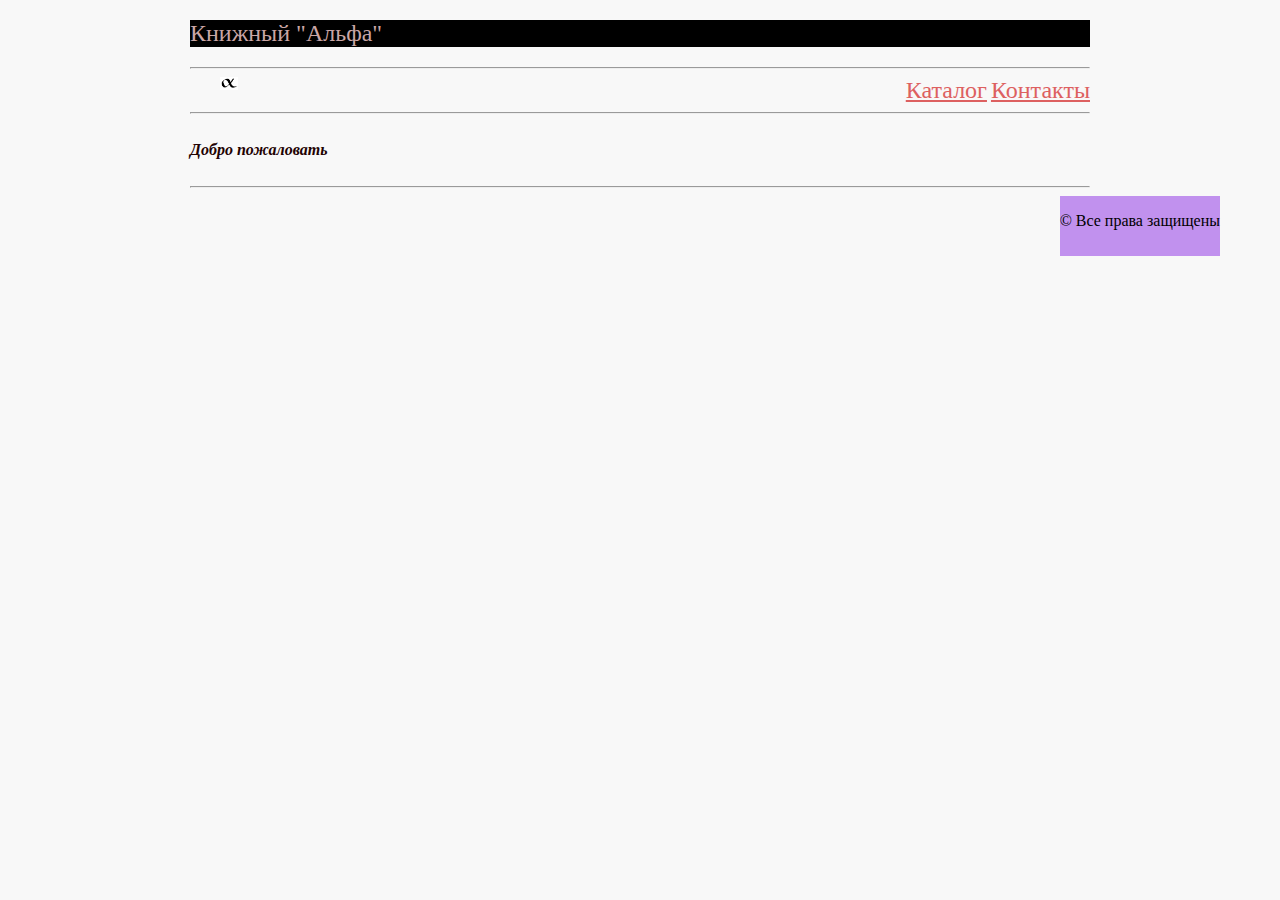
<file: index.html>
<!DOCTYPE html>
<html>
    <head>
        <title>Главная</title>
        <link rel="stylesheet" type="text/css" href="style.css">
    </head>
    <body bgcolor="#e6e6fa">
        <div class="conteiner">
            <div class="header">
                <h2>Книжный "Альфа"</h2>
                    <hr>
                    <header>
                        <img class="tenth" align="left"  src="5.jpg" width="2%" height="2%">
                        <nav align="right">
                            <a href = "/catalog.html">Каталог</a>
                            <a href = "/contacts.html">Контакты</a>
                        </nav>
                    </header>
            </div>
            <div class=" content">      
                    <hr>
                    
                        <h4>Добро пожаловать</h4>
                    
                    <hr>
            </div>
            <div class="footer">
                    <footer align="right">
                        <p align="center">	&#169; Все права защищены</p>
                    </footer>
            </div>
        </div>
    </body>

</html>
</file>
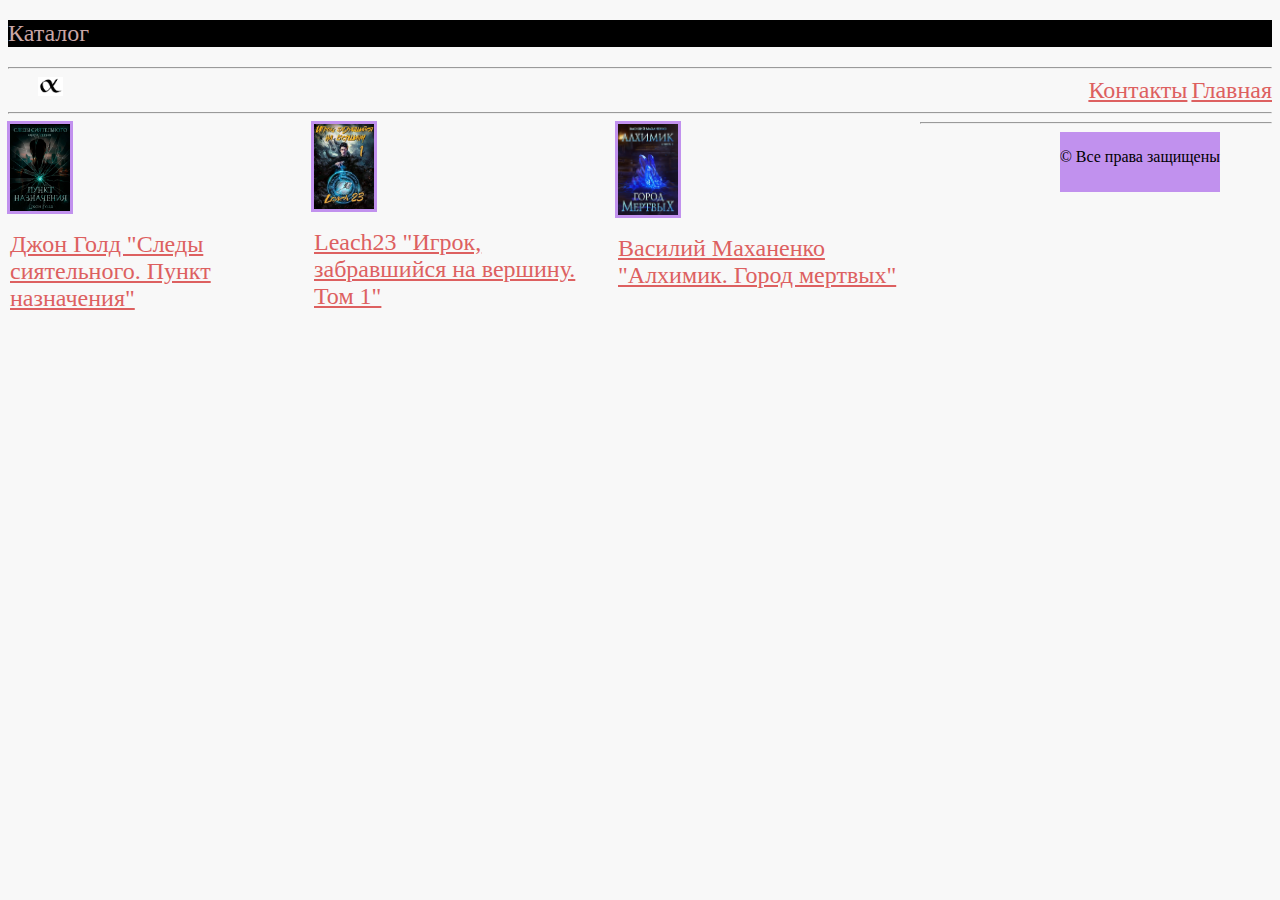
<file: catalog.html>
<!DOCTYPE html>
<html>
    <head>
        <title>Каталог</title>
        <link rel="stylesheet" type="text/css" href="style.css">
    </head>
    <body bgcolor="#e6e6fa">
        <h2>Каталог</h2>
        <hr>
        <header>
            <img class="tenth" align="left" src="5.jpg" width="2%" height="2%">
            <nav align="right">
                <a href = "/contacts.html">Контакты</a>
                <a href = "/index.html">Главная</a> 
            </nav>
        </header>
        <hr>
        <div>
            <div class="twelth">
                <img class="sixth" src="1.jpg" width="20%" height="20%">
                <p><a href="/Следы сиятельного. Пункт назначения..html">Джон Голд "Следы сиятельного. Пункт назначения"</a></p>
            </div>
            <div class="twelth">
                <img class="sixth" src="3.jpg" width="20%" height="20%">
                <p><a href="/Следы сиятельного. Пункт назначения..html"> Leach23 "Игрок, забравшийся на вершину. Том 1"</a></p>
            </div>
            <div class="twelth">  
                <img class="sixth" src="4.jpg" width="20%" height="20%">
                <p><a href="/Следы сиятельного. Пункт назначения..html"> Василий Маханенко "Алхимик. Город мертвых"</a></p>
            </div>
        </div>
        <hr>
        <footer class="seventh">
            <p  align="center">	&#169; Все права защищены</p>
        </footer>
    </body>

</html>
</file>
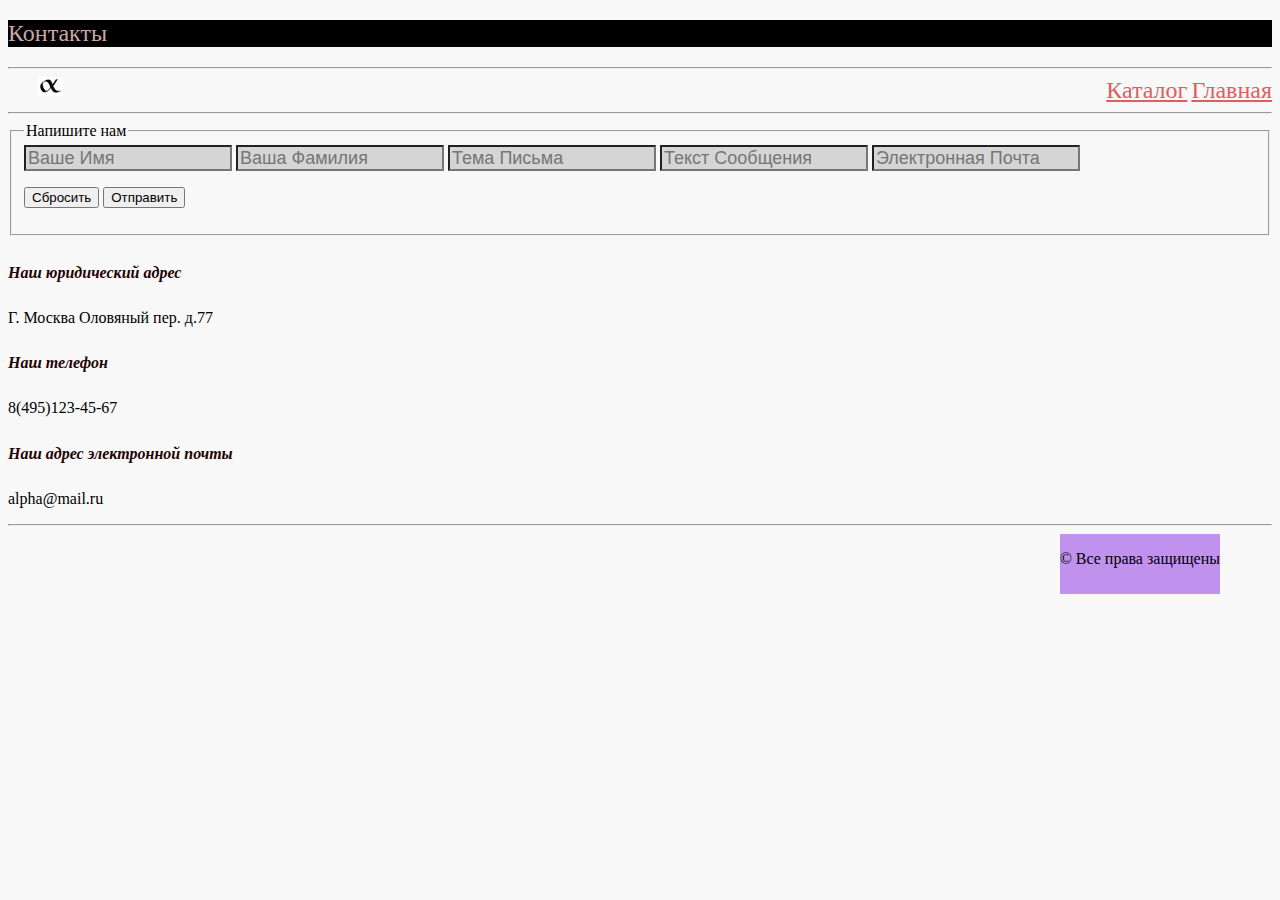
<file: contacts.html>
<!DOCTYPE html>
<html>
    <head>
        <title>Контакты</title>
        <link rel="stylesheet" type="text/css" href="style.css">
    </head>
    <body bgcolor="#e6e6fa">
        <h2>Контакты</h2>
        <hr>
        <header>
            <img class="tenth" align="left" src="5.jpg" width="2%" height="2%">
            <nav align="right">
                <a href = "/catalog.html">Каталог</a>
                <a href = "/index.html">Главная</a> 
            </nav>
        </header>
        <hr>
        <form action>
            <fieldset>
                <legend>Напишите нам</legend>
                <input    type="text" placeholder="Ваше имя" size="50">
                <input    type="text" placeholder="Ваша фамилия" size="50">
                <input  type="text" placeholder="Тема письма" size="107">
                <input  type="text" placeholder="Текст сообщения" size="107">
                <input  type="email" placeholder="Электронная почта">
                <p>
                     <input type="reset" value="Сбросить" size="50">
                    <input type="button" value="Отправить" size="50">
                </p>
            </fieldset>
        </form>  
        <h4>Наш юридический адрес</h4>
        <p>Г. Москва Оловяный пер. д.77</p>
        <h4>Наш телефон</h4>
        <p>8(495)123-45-67</p>
        <h4>Наш адрес электронной почты</h4>
        <p>alpha@mail.ru</p>
        <hr>
        <footer>
            <p align="center">	&#169; Все права защищены</p>
        </footer>
    </body>

</html>
</file>
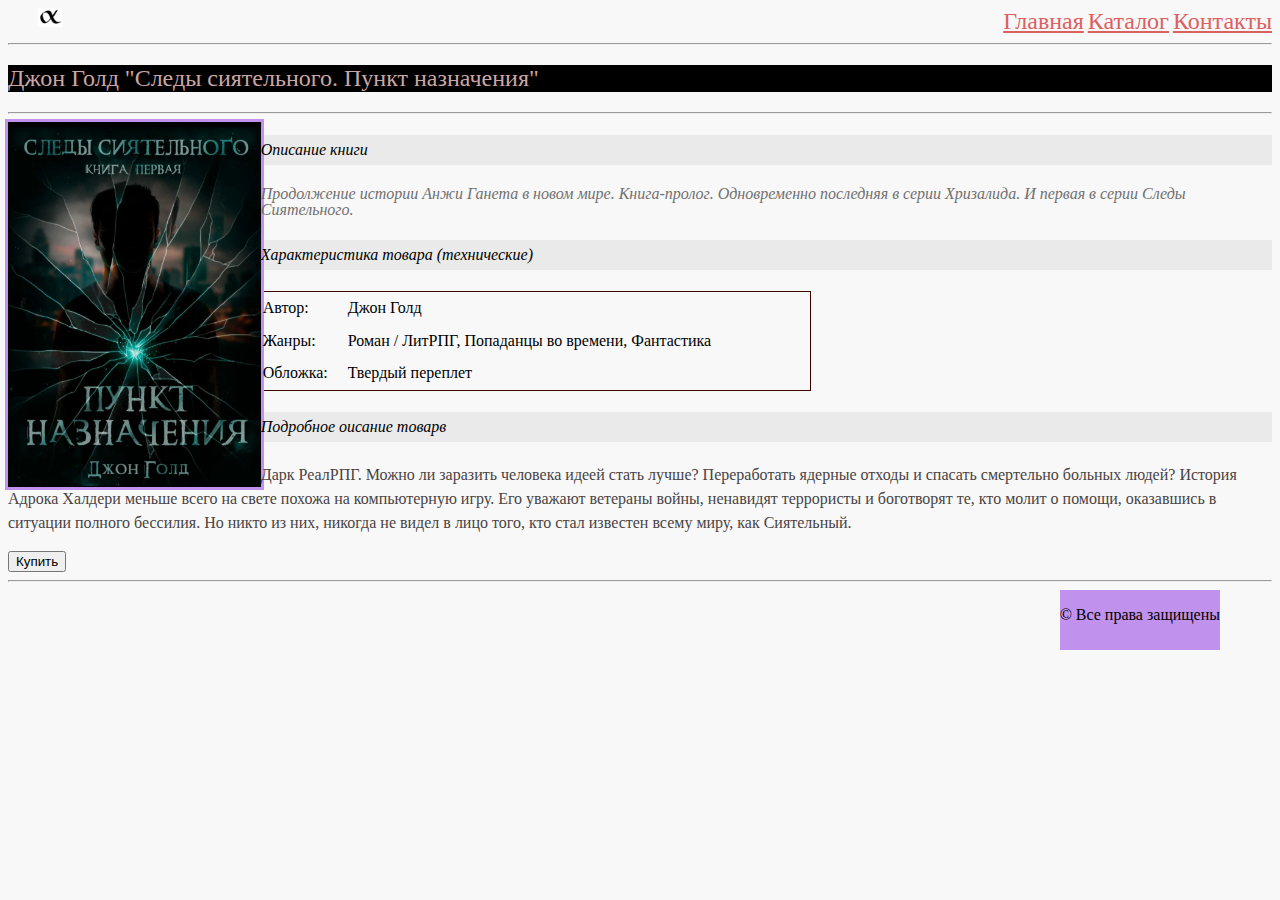
<file: Следы сиятельного. Пункт назначения..html>
<!DOCTYPE html>
<html>
    <head>
        <title>Следы Сиятельного. Книга первая. Пункт назначения.</title>
        <link rel="stylesheet" type="text/css" href="style.css">
    </head>
    <body bgcolor="#e6e6fa">
        <header>
            <img class="tenth" align="left" src="5.jpg" width="2%" height="2%">
            <nav align="right">
                <a href="/index.html">Главная</a>
                <a href="/catalog.html">Каталог</a>
                <a href="/contacts.html">Контакты</a>
            </nav>
        </header>
        <hr>
        <h2>Джон Голд "Следы сиятельного. Пункт назначения"</h2>
        </nav>
        <hr>
        <a href="1.jpg" target="_blank"><img align="left" class="sixth" class="seventh" src="1.jpg" width="20%" height="20%"></a>
        <div aligh="right">
            <h4 class="third">Описание книги</h4>
            <p class="first">Продолжение истории Анжи Ганета в новом мире. Книга-пролог. Одновременно последняя в серии Хризалида. И первая в серии Следы Сиятельного.</p>
            <h4 class="third">Характеристика товара (технические)</h4>
            <div class=table>
                    <table>
                        <tr>
                            <td>
                                Автор:
                            </td>
                            <td>
                                Джон Голд
                            </td>
                        </tr>
                        <tr>
                            <td>
                                Жанры:
                            </td>
                            <td>
                                Роман / ЛитРПГ, Попаданцы во времени, Фантастика
                            </td>
                        </tr>
                        <tr>
                            <td>
                                Обложка:
                            </td>
                            <td>
                            Твердый переплет
                            </td>
                        </tr>
                    </table>
            </div>
            <h4 class="third">Подробное оисание товарв</h4>
            <p class = "second">Дарк РеалРПГ. Можно ли заразить человека идеей стать лучше? Переработать ядерные отходы и спасать смертельно больных людей? История Адрока Халдери меньше всего на свете похожа на компьютерную игру. Его уважают ветераны войны, ненавидят террористы и боготворят те, кто молит о помощи, оказавшись в ситуации полного бессилия. Но никто из них, никогда не видел в лицо того, кто стал известен всему миру, как Сиятельный.</p>
            <input class="ninth" type="button" value="Купить" size="50">
        </div>    
        <hr>
        <footer>
            <p align="center">	&#169; Все права защищены</p>
        </footer>
    </body>

</html>
</file>
<file: style.css>
body {
    background-color:#f8f8f8 ;
  }
  a {
    color: #dd6060;
    font-family: 'gabriola';
    font-size: 150%;
  }
  h2 {
    background-color:  #000000;
    color: rgb(202, 166, 166);
    font: 18px;
    font-weight: 400;
  }
  h3 {
    background-color:  #772c2c;
    color: rgb(182, 79, 79);
    font: 18px;
    font-weight: 400;
  }
  .first {
    color: #707070;
    font: 14px;
    font-style: italic;
    line-height: 16px; 
  }
  .second {
    color: #484343;
    font: 16px;
    font-weight: 400;
    line-height: 24px;
    text-align: left; 
  }
  .third {
    color: #000000;
    font: 18px;
    font-weight: 400;
    background-color: #eaeaea;
  }
  a:hover{
    color: aqua;
  }
  .sixth {
    outline:3px solid;
    outline-color: #c191ee;
  }
  .sixth:hover {
    outline: none;
  }
  input[type="text"], input[type="email"],textarea
{
    background: #d6d5d5;
    font-size: 18px;
    color: #000000;
    font-style:arial;
    width: 200px;
    height: 20px;
    text-transform: capitalize; 
}
input[type="email"]:focus
{
    background: rgb(136, 219, 125);
    color: #110624;
}
table
{
    border:1px solid rgb(59, 1, 1);
    border-collapse: collapse;
    width: 550px;
    height: 100px;
}
.contenier{
  width: 10px;
  left:30%;
}
header{
  height: 100%;
  right: 15px;
  left: 20px;
}
footer{
  height:60px;
  background-color: #c191ee;
  position:absolute;
  right: 60px;
  top:auto;
  
}
.eight{
  top:40px
}
.ninth:hover{
  color: #ff0000;
  font: 14px;
  font-style: italic;
}
h4 {
  color: #220202;
  font: 20px;
  font-style: italic;
  line-height: 30px; 
}
.conteiner{
  width: 900px;
  margin-left: auto;
  margin-right: auto;
}
.tenth{
  margin-left: 30px;
}
.eleventh{
  margin-right: 30px;
  margin-top: 30px;
}
.twelth{
  float: left;
  display: block;
  width: 300px;
  margin: 2px; 
}
</file>
